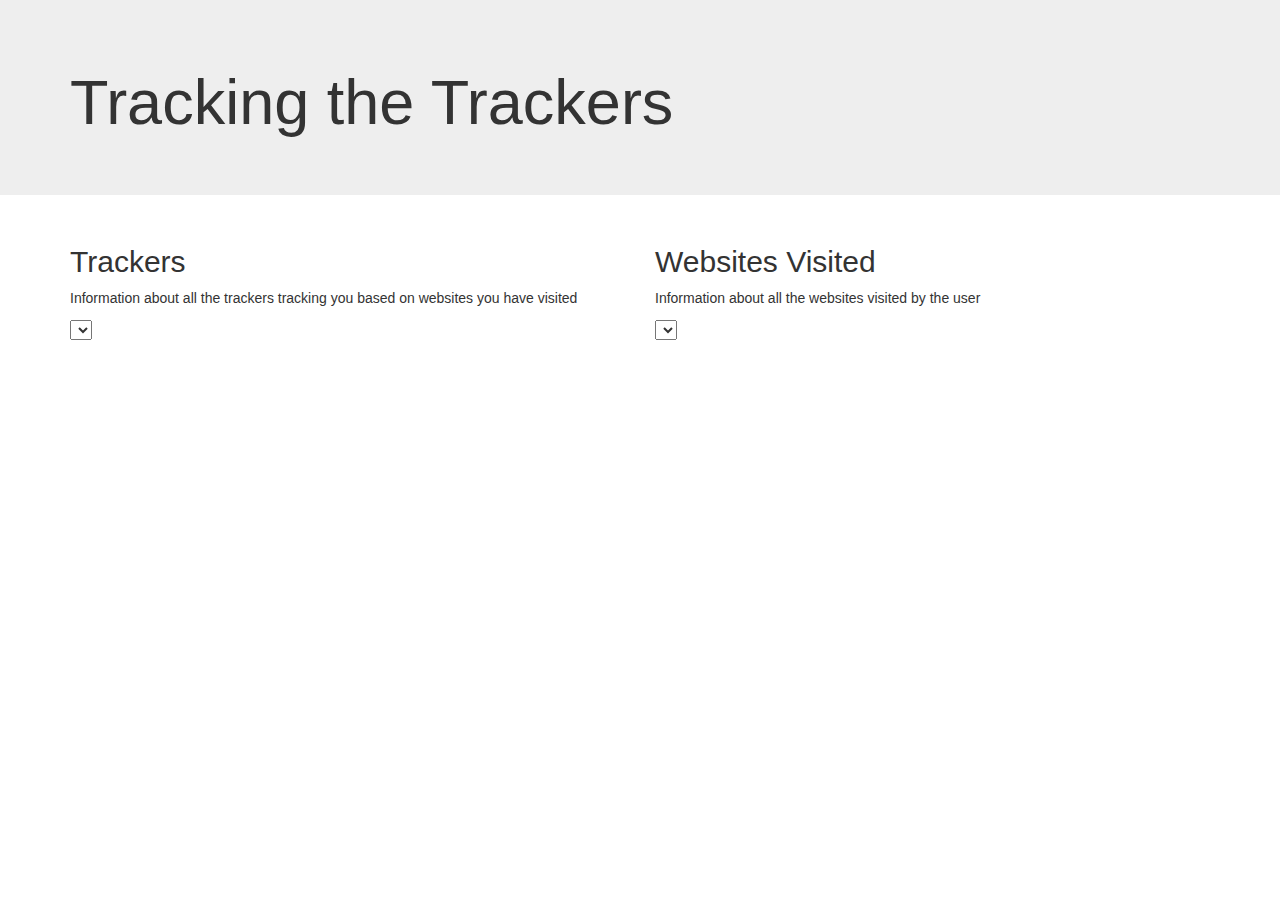
<file: ext/src/options/index.html>
<!DOCTYPE html>
<html lang="en">
  <head>
    <meta charset="utf-8">
    <meta http-equiv="X-UA-Compatible" content="IE=edge">
    <meta name="viewport" content="width=device-width, initial-scale=1">
    <title>Tracking The Tracker</title>
    <!-- Bootstrap -->
    <!-- Latest compiled and minified CSS -->
    <link href="./bootstrap-3.3.7-dist%202/css/bootstrap.css" rel="stylesheet">
    <link href="./bootstrap-3.3.7-dist%202/css/bootstrap-theme.css" rel="stylesheet">
  </head>

  <body>
    <!-- Main jumbotron for a primary marketing message or call to action -->
    <div class="jumbotron">
      <div class="container">
        <h1>Tracking the Trackers</h1>

      </div>
    </div>

    <div class="container">
      <!-- First Section-->
      <div class="row">
        <!--First Column-->
        <div class="col-md-6">
          <h2> Trackers </h2>
          <p> Information about all the trackers tracking you based on websites you have visited</p>
          <div id="trackers-chart"></div> <!-- Div to handle the chart graphics -->
          <!-- Single button dropdown -->
          <div class="btn-group">
            <select name="trackers" id="tracker_info">
              <!-- Dynamically add the trackers we have recorded from our session-->
            </select>
          </div>
          <!--If a user clicks on a specific tracker-->
          <div class="tracker_detail">
            <ul class="tracker_list_item_detail" id="website-list">

            </ul>
          </div> <!-- Div to handle clicks on trackers -->
        </div>


        <!--Second Column-->
        <div class="col-md-6">
          <h2> Websites Visited </h2>
          <p> Information about all the websites visited by the user</p>
          <div id="websites-chart"></div>
          <!-- Drop down -->
          <div class="btn-group">

            <select name="websites" id="websites_info">
              <!-- Dyanmically added the website urls we visited-->
              <!-- For each website url, in the drop down attach the trackers related to the website -->
            </select>
          </div>
          <!-- if a user clicks on a website from the drop down -->
          <div class="website_detail">
            <ul class="web_list_item_detail" id="tracker-list">

            </ul>
          </div> <!-- Div to handle clicks on websites -->
        </div> <!-- end of website section -->

      </div> <!-- end of row -->

    </div> <!-- end of main container -->

    <script src="jquery-3.2.1.min.js"></script>
    <script src="bootstrap-3.3.7-dist%202/js/bootstrap.js"></script>
    <script src="js/frappe-charts.min.iife.js"></script>
    <script src="../data-layer.js"></script>
    <script src="js/getDynamic_information.js"></script>
    <script src="js/index.js"></script>
  </body>
</html>
</file>
